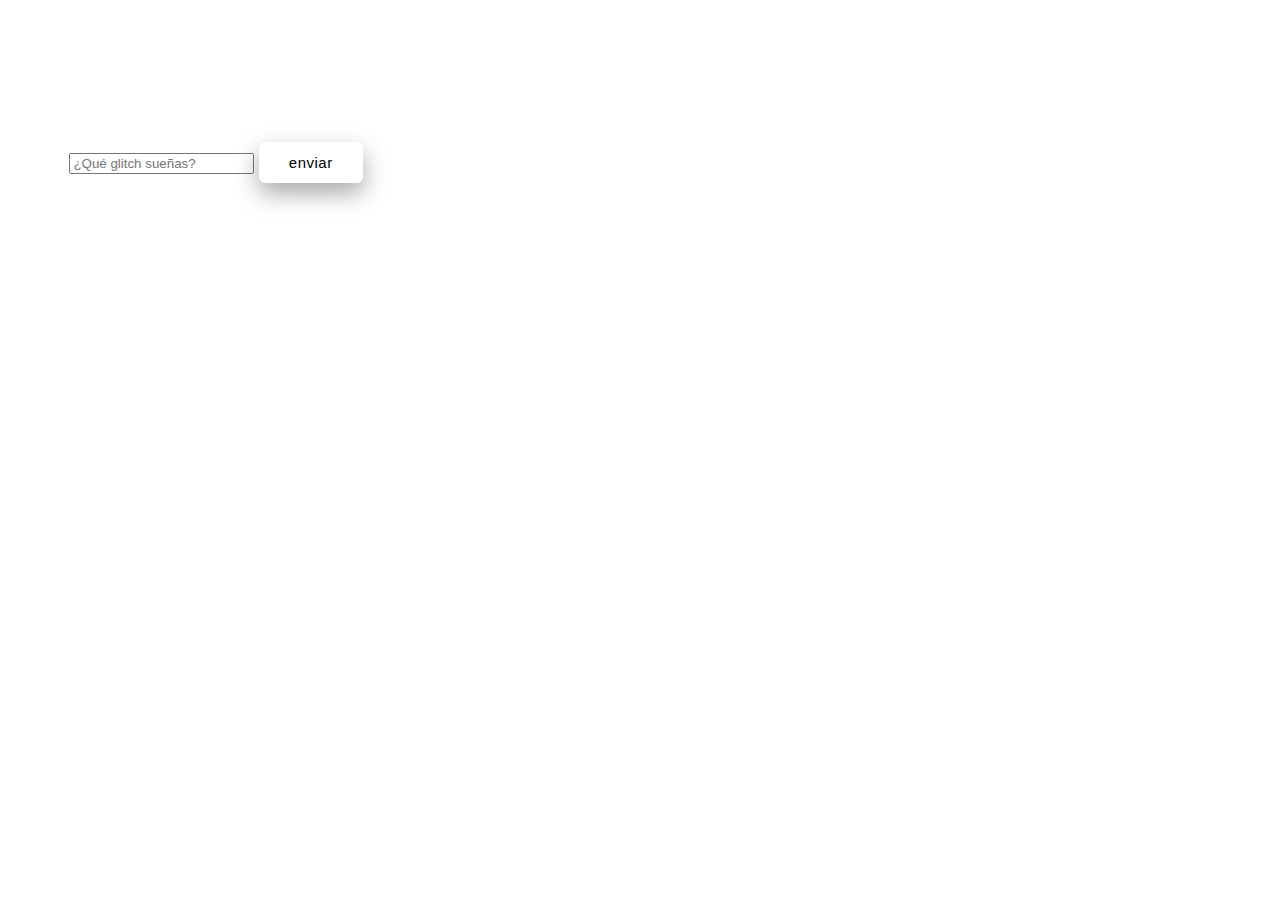
<file: assets/bot/index.html>
<!DOCTYPE html>
<html lang="es">
  <head>
    <meta charset="UTF-8" />
    <meta name="viewport" content="width=device-width, initial-scale=1.0" />
    <title>Bot Poético</title>
    <link rel="stylesheet" href="bot.css" />
  </head>
  <body>
    <div class="bot">
      <h1>bot.exe</h1>
      <p class="bot__intro">Haz una pregunta y responde en verso.</p>
      <form class="bot__form" id="bot-form">
        <label for="entrada">mensaje:</label>
        <input
          id="entrada"
          name="entrada"
          type="text"
          placeholder="¿Qué glitch sueñas?"
          autocomplete="off"
          required
        />
        <button type="submit">enviar</button>
      </form>
      <div class="bot__output" id="bot-output" aria-live="polite"></div>
    </div>
    <script src="bot.js"></script>
  </body>
</html>
</file>
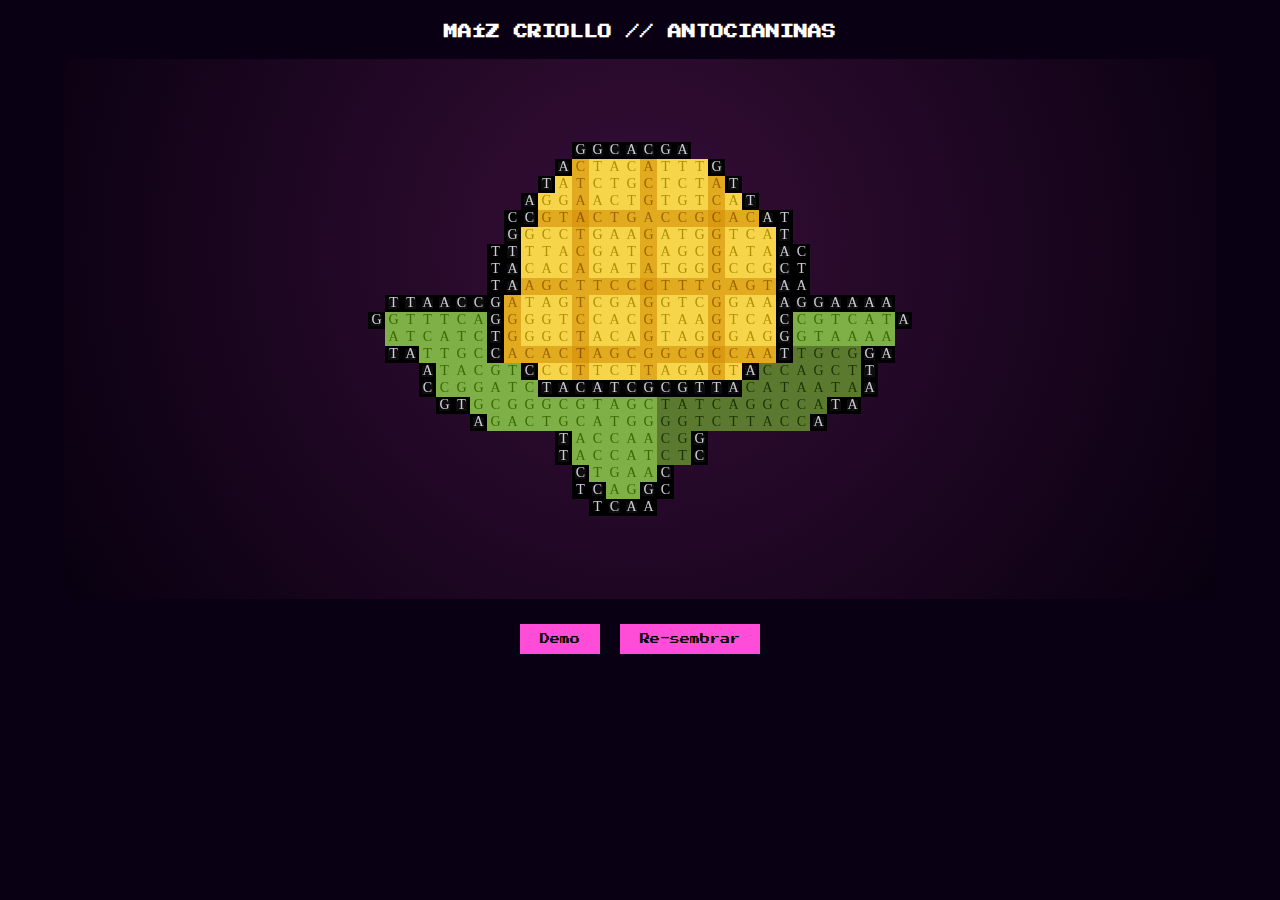
<file: maiz.html>
<!DOCTYPE html>
<html lang="es">
<head>
<meta charset="UTF-8">
<meta name="viewport" content="width=device-width, initial-scale=1.0">
<title>Maíz Criollo Pixel</title>

<link href="https://fonts.googleapis.com/css2?family=Press+Start+2P&family=VT323&display=swap" rel="stylesheet">

<style>
body{
  margin:0;
  background:#0a0014;
  color:white;
  font-family:'VT323', monospace;
}

h1{
  text-align:center;
  font-family:'Press Start 2P';
  font-size:14px;
  margin-top:25px;
}

.wrap{
  display:flex;
  justify-content:center;
  margin-top:20px;
}

canvas{
  width:90%;
  height:540px;
  border-radius:12px;
  background:radial-gradient(circle at 50% 35%, rgba(255,77,216,0.18), rgba(0,0,0,0.25));
}

.btns{
  display:flex;
  justify-content:center;
  gap:20px;
  margin:25px 0;
}

button{
  background:#ff4dd8;
  border:none;
  padding:10px 20px;
  font-family:'Press Start 2P';
  font-size:10px;
  cursor:pointer;
}
</style>
</head>

<body>

<h1>MAÍZ CRIOLLO // ANTOCIANINAS</h1>

<div class="wrap">
  <canvas id="maizCanvas"></canvas>
</div>

<div class="btns">
  <button id="btnDemo">Demo</button>
  <button id="btnRespawn">Re-sembrar</button>
</div>

<script>
window.addEventListener("DOMContentLoaded", () => {

const canvas = document.getElementById("maizCanvas");
const ctx = canvas.getContext("2d");

function resize(){
  canvas.width = canvas.clientWidth;
  canvas.height = canvas.clientHeight;
}
resize();
window.addEventListener("resize", resize);

let sequence = randomDNA(10000);
let seqOffset = 0;

function randomDNA(n){
  const b=["A","C","G","T"];
  let s="";
  for(let i=0;i<n;i++) s+=b[(Math.random()*4)|0];
  return s;
}

const SPRITE = [
"00000000000011111110000000000000",
"00000000000144444444100000000000",
"00000000001444444444410000000000",
"00000000014444444444441000000000",
"00000000114444555554444110000000",
"00000000144445555555444410000000",
"00000001144445555555444411000000",
"00000001144445555555444411000000",
"00000001144445555555444411000000",
"01111111444445555555444411111110",
"13333331444445555555444413333331",
"03333331444445555555444413333330",
"01133331444445555555444413333110",
"00013333314444444444441333333100",
"00013333331111111111113333333100",
"00001133333333333333333333311000",
"00000013333333333333333333100000",
"00000000000133333331000000000000",
"00000000000133333331000000000000",
"00000000000013333100000000000000",
"00000000000011331100000000000000",
"00000000000001111000000000000000"
];

const COLORS = {
1:"#000000",
2:"#5c7a2f",
3:"#7fb047",
4:"#f6d54a",
5:"#e1aa1f"
};

function shade(hex, amt){
  const h=hex.replace("#","");
  const r=Math.max(0,Math.min(255,parseInt(h.substring(0,2),16)+amt));
  const g=Math.max(0,Math.min(255,parseInt(h.substring(2,4),16)+amt));
  const b=Math.max(0,Math.min(255,parseInt(h.substring(4,6),16)+amt));
  return `rgb(${r},${g},${b})`;
}

function draw(){
  ctx.clearRect(0,0,canvas.width,canvas.height);

  const rows=SPRITE.length;
  const cols=SPRITE[0].length;

  const maxW=canvas.width*0.7;
  const maxH=canvas.height*0.7;

  const cell=Math.floor(Math.min(maxW/cols,maxH/rows));

  const startX=Math.floor((canvas.width-cols*cell)/2);
  const startY=Math.floor((canvas.height-rows*cell)/2);

  ctx.textAlign="center";
  ctx.textBaseline="middle";
  ctx.font=`${Math.floor(cell*0.85)}px VT323`;

  let k=0;

  for(let y=0;y<rows;y++){
    const row=SPRITE[y];
    for(let x=0;x<cols;x++){
      const code=row.charCodeAt(x)-48;
      if(code===0) continue;

      const px=startX+x*cell;
      const py=startY+y*cell;

      let base = COLORS[code];

    // ===== Grano uniforme tipo sprite (rejilla + cruces) =====
    if (code === 4 || code === 5) {
      const fill = "#f6d54a";      // amarillo base
      const grid = "#e1aa1f";      // líneas
      const cross = "#d99a12";     // cruce un poquito más oscuro (opcional)
      const cellSize = 4;          // separación uniforme (prueba 4)
      const lineW = 1;

      const onV = (x % cellSize) < lineW;
      const onH = (y % cellSize) < lineW;

      // “cruces” en intersecciones alternadas (para el patrón del ícono)
      const atCross = (x % cellSize === 0) && (y % cellSize === 0) && (((x / cellSize + y / cellSize) % 2) === 0);

      if (atCross) base = cross;
      else if (onV || onH) base = grid;
      else base = fill;
      }

      // ===== Sombreado de hojas =====
      if (code === 3 || code === 2) {
        if (x > cols / 2 && y > rows / 2) {
        base = "#5c7a2f";  // verde oscuro
        } else {
        base = "#7fb047";  // verde claro
         }
        }

      ctx.fillStyle=base;
      ctx.fillRect(px,py,cell,cell);

      // ===== Bisel en el contorno (para que no se vea dentado) =====
      if (code === 1) {
      const getCode = (xx, yy) => {
        if (yy < 0 || yy >= rows || xx < 0 || xx >= cols) return 0;
          return SPRITE[yy].charCodeAt(xx) - 48;
        };

      const n = getCode(x, y - 1);
      const s = getCode(x, y + 1);
      const w = getCode(x - 1, y);
      const e = getCode(x + 1, y);

      const nearColor = (c) => (c === 2 || c === 3 || c === 4 || c === 5);

      // si toca color por dentro, mete un “bisel” gris oscuro
      if (nearColor(n) || nearColor(s) || nearColor(w) || nearColor(e)) {
        ctx.save();
        ctx.globalAlpha = 0.35;
        ctx.fillStyle = "rgba(255,255,255,0.15)";
        // cuadrito interior pequeño (bisel)
        const pad = Math.max(1, Math.floor(cell * 0.18));
        ctx.fillRect(px + pad, py + pad, cell - pad * 2, cell - pad * 2);
        ctx.restore();
       }
      }
      const ch=sequence[(seqOffset+k)%sequence.length];

      const letterColor = (code===1) ? "rgba(240,240,255,0.85)" : shade(base,-70);

      ctx.fillStyle=letterColor;
      ctx.fillText(ch,px+cell/2,py+cell/2);

      k++;
    }
  }
}

draw();

document.getElementById("btnDemo").addEventListener("click",()=>{
  sequence=randomDNA(10000);
  draw();
});

document.getElementById("btnRespawn").addEventListener("click",()=>{
  seqOffset=(seqOffset+97)%sequence.length;
  draw();
});

});
</script>

</body>
</html>
</file>
<file: assets/bot/bot.css>
/* ===== RESET Y LAYOUT GENERAL ===== */
html,
html,
body {
  margin: 0;
  padding: 0;
  height: 100%;
  width: 100%;
  font-family: "Poppins", sans-serif;
  color: white;
  background: transparent;   /* 👈 ya no tapa al canvas de Hydra */
  overflow-x: hidden;
  overflow-y: auto;          /* seguimos permitiendo scroll vertical */
}


/* Hydra: canvas de fondo ocupando la pantalla */
canvas {
  position: fixed;
  inset: 0;
  width: 100%;
  height: 100%;
  z-index: 0;
}

/* ===== CONTENEDORES ===== */

#inicioContainer,
#contenido {
  position: relative;
  z-index: 1;
  text-align: center;
  max-width: 960px;
  margin: 0 auto;
  padding: 48px 24px 40px;
  box-sizing: border-box;
}

/* Título y subtítulo (si luego agregas) */
h2 {
  margin: 0 0 10px;
  font-size: 30px;
  letter-spacing: 1px;
  font-weight: 400;
  color: #ffffff;
}

.nota {
  font-size: 16px;
  color: #ffb7d5;
  opacity: 0.85;
  margin-bottom: 24px;
  font-style: italic;
  letter-spacing: 1px;
}

/* ===== POEMA ===== */

#output {
  font-size: 22px;
  line-height: 1.8;
  margin-top: 32px;
  max-width: 900px;
  margin-left: auto;
  margin-right: auto;
  white-space: pre-line;
  opacity: 0;
  transition: opacity 2s ease;
  text-shadow: 0 0 10px rgba(255, 180, 210, 0.9);
  font-weight: 300;
}

/* ===== BOTÓN ===== */

button {
  margin-top: 28px;
  padding: 12px 30px;
  background: white;
  color: black;
  border: none;
  border-radius: 6px;
  cursor: pointer;
  font-size: 15px;
  font-family: "Poppins", sans-serif;
  letter-spacing: 0.5px;
  transition: background 0.3s ease, transform 0.2s ease,
    box-shadow 0.2s ease;
  box-shadow: 0 10px 25px rgba(0, 0, 0, 0.35);
}

button:hover {
  background: #ff79a6;
  color: white;
  transform: translateY(-2px) scale(1.03);
  box-shadow: 0 12px 30px rgba(255, 121, 166, 0.6);
}

/* ===== FOOTER ===== */

footer {
  margin-top: 28px;
  font-size: 14px;
  color: rgba(255, 255, 255, 0.8);
  opacity: 0;
  transition: opacity 2s ease;
  font-weight: 300;
}

/* ===== RESPONSIVE: PANTALLAS BAJAS ===== */

@media (max-height: 750px) {
  #inicioContainer,
  #contenido {
    padding-top: 32px;
    padding-bottom: 28px;
  }

  #output {
    font-size: 19px;
    line-height: 1.6;
  }

  button {
    margin-top: 20px;
    padding: 10px 22px;
    font-size: 14px;
  }

  footer {
    margin-top: 20px;
    font-size: 13px;
  }
}

@media (max-height: 600px) {
  #output {
    font-size: 17px;
  }

  h2 {
    font-size: 24px;
  }

  .nota {
    font-size: 14px;
  }
}

/* ===== RESPONSIVE: CELULAR (ANCHO PEQUEÑO) ===== */

@media (max-width: 768px) {
  #inicioContainer,
  #contenido {
    padding: 32px 16px 24px;
  }

  #output {
    font-size: 18px;
  }

  button {
    width: 100%;
    max-width: 260px;
  }
}
</file>
